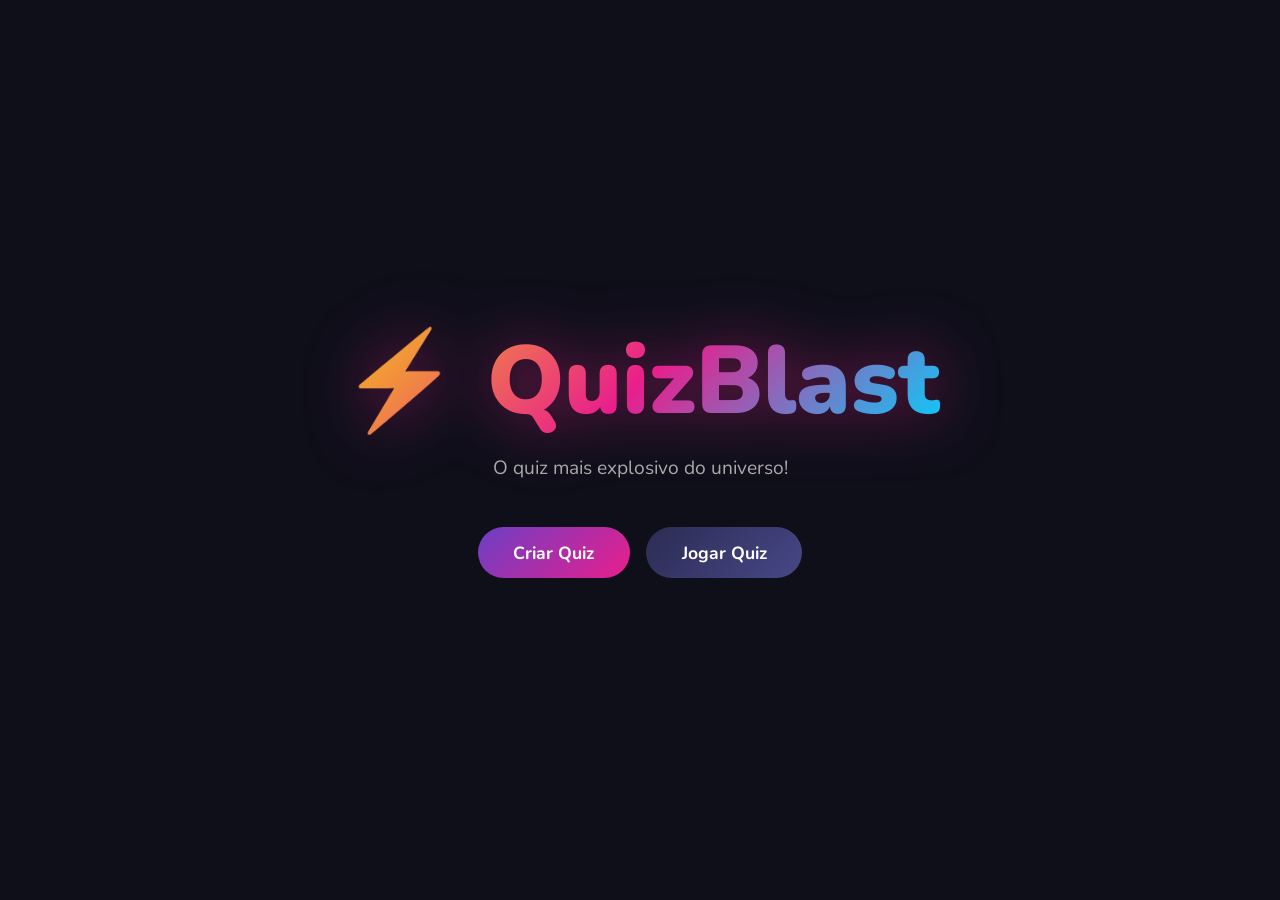
<file: index.html>
<!DOCTYPE html>
<html lang="pt-BR">
<head>
  <meta charset="UTF-8" />
  <meta name="viewport" content="width=device-width, initial-scale=1.0"/>
  <title>QuizBlast 🚀</title>
  <link rel="stylesheet" href="style.css" />
</head>
<body>

  <!-- TELA INICIAL -->
  <div id="screen-home" class="screen active">
    <div class="home-container">
      <div class="logo">⚡ QuizBlast</div>
      <p class="tagline">O quiz mais explosivo do universo!</p>
      <button class="btn btn-primary" onclick="App.goToSetup()">Criar Quiz</button>
      <button class="btn btn-secondary" onclick="App.goToPlay()">Jogar Quiz</button>
    </div>
  </div>

  <!-- TELA DE CONFIGURAÇÃO (CRIAR QUIZ) -->
  <div id="screen-setup" class="screen">
    <div class="setup-container">
      <h2>⚙️ Configurar Quiz</h2>

      <div id="questions-list"></div>

      <div class="question-form card">
        <h3 id="form-title">➕ Nova Pergunta</h3>
        <input type="text" id="q-text" placeholder="Digite a pergunta..." />

        <div class="options-grid">
          <input type="text" id="opt-a" placeholder="Opção A" class="opt opt-a" />
          <input type="text" id="opt-b" placeholder="Opção B" class="opt opt-b" />
          <input type="text" id="opt-c" placeholder="Opção C" class="opt opt-c" />
          <input type="text" id="opt-d" placeholder="Opção D" class="opt opt-d" />
        </div>

        <div class="form-row">
          <label>Resposta correta:</label>
          <select id="q-correct">
            <option value="0">A</option>
            <option value="1">B</option>
            <option value="2">C</option>
            <option value="3">D</option>
          </select>

          <label>Tempo (seg):</label>
          <select id="q-time">
            <option value="5">5s</option>
            <option value="10">10s</option>
            <option value="15">15s</option>
            <option value="20" selected>20s</option>
            <option value="30">30s</option>
            <option value="60">60s</option>
          </select>
        </div>

        <div class="image-upload-row">
          <label class="image-upload-label">🖼️ Imagem da questão (opcional):</label>
          <div class="image-upload-area" id="image-upload-area" onclick="document.getElementById('q-image').click()">
            <span id="image-upload-placeholder">📁 Clique para escolher uma imagem</span>
            <img id="q-image-preview" class="q-image-preview hidden" alt="Preview"/>
          </div>
          <input type="file" id="q-image" accept="image/*" style="display:none" onchange="App.previewImage(this)"/>
          <button class="btn-remove-image hidden" id="btn-remove-image" onclick="App.removeImage()">✕ Remover imagem</button>
        </div>

        <div class="explanation-row">
          <label>💡 Explicação (exibida após a resposta):</label>
          <textarea id="q-explanation" placeholder="Explique o porquê da resposta correta..." rows="3"></textarea>
        </div>

        <div class="form-actions">
          <button class="btn btn-add" onclick="App.addQuestion()">✅ Adicionar Pergunta</button>
          <button class="btn btn-clear" onclick="App.clearForm()">🗑️ Limpar</button>
        </div>
      </div>

      <div class="setup-actions">
        <button class="btn btn-back" onclick="App.goHome()">← Voltar</button>
        <button class="btn btn-start" onclick="App.startGame()" id="btn-start-game" disabled>🚀 Iniciar Quiz!</button>
      </div>
    </div>
  </div>

  <!-- TELA DE JOGADORES -->
  <div id="screen-players" class="screen">
    <div class="players-container">
      <h2>👥 Adicionar Jogadores</h2>
      <div class="player-input-row">
        <input type="text" id="player-name" placeholder="Nome do jogador..." onkeydown="if(event.key==='Enter') App.addPlayer()" />
        <button class="btn btn-add" onclick="App.addPlayer()">+ Adicionar</button>
      </div>
      <div id="players-list" class="players-list"></div>
      <div class="setup-actions">
        <button class="btn btn-back" onclick="App.goHome()">← Voltar</button>
        <button class="btn btn-start" id="btn-play-start" onclick="App.loadSavedQuiz()" disabled>🎮 Jogar!</button>
      </div>
    </div>
  </div>

  <!-- TELA DO QUIZ -->
  <div id="screen-quiz" class="screen">
    <div class="quiz-header">
      <div class="quiz-info">
        <span id="q-counter">Pergunta 1/5</span>
        <span id="q-score-display">⭐ 0 pts</span>
      </div>
      <div class="timer-wrap">
        <svg class="timer-svg" viewBox="0 0 100 100">
          <circle class="timer-bg" cx="50" cy="50" r="45"/>
          <circle class="timer-ring" id="timer-ring" cx="50" cy="50" r="45"/>
        </svg>
        <span id="timer-text">20</span>
      </div>
    </div>

    <div class="question-box">
      <div id="question-image-wrap" class="question-image-wrap hidden">
        <img id="question-image" class="question-image" alt="Imagem da questão"/>
      </div>
      <p id="question-text">Pergunta aqui...</p>
    </div>

    <div class="answers-grid" id="answers-grid"></div>

    <div id="answer-feedback" class="answer-feedback hidden"></div>
    <div id="question-explanation" class="question-explanation hidden"></div>
  </div>

  <!-- TELA DE PLACAR PARCIAL -->
  <div id="screen-scoreboard" class="screen">
    <div class="scoreboard-container">
      <h2>📊 Placar Parcial</h2>
      <div id="scoreboard-list" class="scoreboard-list"></div>
      <button class="btn btn-primary" onclick="App.nextQuestion()">Próxima Pergunta ➡️</button>
    </div>
  </div>

  <!-- TELA DE PÓDIO FINAL -->
  <div id="screen-podium" class="screen">
    <div class="podium-container">
      <h1 class="podium-title">🏆 Resultado Final!</h1>
      <div class="podium" id="podium"></div>
      <div id="full-ranking" class="full-ranking"></div>
      <div class="podium-actions">
        <button class="btn btn-primary" onclick="App.playAgain()">🔄 Jogar Novamente</button>
        <button class="btn btn-secondary" onclick="App.goHome()">🏠 Início</button>
      </div>
    </div>
  </div>

  <script src="app.js"></script>
</body>
</html>
</file>
<file: style.css>
@import url('https://fonts.googleapis.com/css2?family=Nunito:wght@400;700;900&display=swap');

*, *::before, *::after { box-sizing: border-box; margin: 0; padding: 0; }

:root {
  --purple: #6c3fc5;
  --pink:   #e91e8c;
  --yellow: #f5c518;
  --cyan:   #00d4ff;
  --green:  #26de81;
  --red:    #ff4757;
  --orange: #ff6b35;
  --dark:   #1a1a2e;
  --darker: #0f0f1a;
  --card:   #16213e;
  --text:   #ffffff;
}

body {
  font-family: 'Nunito', sans-serif;
  background: var(--darker);
  color: var(--text);
  min-height: 100vh;
  overflow-x: hidden;
}

/* ── SCREENS ── */
.screen { display: none; min-height: 100vh; }
.screen.active { display: flex; align-items: center; justify-content: center; }

/* ── HOME ── */
.home-container { text-align: center; padding: 2rem; animation: fadeInUp .6s ease; }

.logo {
  font-size: clamp(3rem, 10vw, 6rem);
  font-weight: 900;
  background: linear-gradient(135deg, var(--yellow), var(--pink), var(--cyan));
  -webkit-background-clip: text;
  -webkit-text-fill-color: transparent;
  background-clip: text;
  filter: drop-shadow(0 0 30px rgba(233,30,140,.5));
  margin-bottom: .5rem;
}
.tagline { font-size: 1.2rem; color: #aaa; margin-bottom: 2.5rem; }

/* ── BUTTONS ── */
.btn {
  display: inline-block;
  padding: .85rem 2.2rem;
  border: none;
  border-radius: 50px;
  font-family: 'Nunito', sans-serif;
  font-size: 1.1rem;
  font-weight: 700;
  cursor: pointer;
  transition: transform .15s, box-shadow .15s;
  margin: .4rem;
}
.btn:hover  { transform: translateY(-3px); box-shadow: 0 8px 25px rgba(0,0,0,.4); }
.btn:active { transform: translateY(0); }
.btn-full   { width: 100%; display: block; text-align: center; }

.btn-primary   { background: linear-gradient(135deg, var(--purple), var(--pink)); color: #fff; }
.btn-secondary { background: linear-gradient(135deg, #2c2c54, #474787); color: #fff; }
.btn-add       { background: linear-gradient(135deg, var(--green), #20bf6b); color: #111; }
.btn-clear     { background: linear-gradient(135deg, var(--red), #c0392b); color: #fff; }
.btn-back      { background: #2c2c54; color: #fff; }
.btn-start     { background: linear-gradient(135deg, var(--yellow), var(--orange)); color: #111; }
.btn-start:disabled { opacity: .4; cursor: not-allowed; transform: none; }

/* ── CARD ── */
.card {
  background: var(--card);
  border-radius: 16px;
  padding: 1.5rem;
  border: 1px solid rgba(255,255,255,.07);
  box-shadow: 0 8px 32px rgba(0,0,0,.4);
}

/* ── SETUP ── */
.setup-container { width: 100%; max-width: 720px; padding: 2rem 1rem; animation: fadeInUp .5s ease; }
.setup-container h2 { font-size: 1.8rem; margin-bottom: 1.2rem; text-align: center; }

.question-form input[type="text"],
.question-form select,
#player-name-input,
#room-code-input {
  width: 100%;
  padding: .75rem 1rem;
  border-radius: 10px;
  border: 2px solid rgba(255,255,255,.1);
  background: rgba(255,255,255,.07);
  color: #fff;
  font-family: 'Nunito', sans-serif;
  font-size: 1rem;
  margin-bottom: .8rem;
  transition: border-color .2s;
}
.question-form input:focus,
.question-form select:focus,
#player-name-input:focus,
#room-code-input:focus { outline: none; border-color: var(--cyan); }

.options-grid { display: grid; grid-template-columns: 1fr 1fr; gap: .6rem; margin-bottom: .8rem; }
.opt { margin-bottom: 0 !important; }
.opt-a { border-left: 4px solid #e74c3c !important; }
.opt-b { border-left: 4px solid #3498db !important; }
.opt-c { border-left: 4px solid #f39c12 !important; }
.opt-d { border-left: 4px solid #2ecc71 !important; }

.form-row { display: flex; align-items: center; gap: .8rem; flex-wrap: wrap; margin-bottom: 1rem; }
.form-row label { font-weight: 700; white-space: nowrap; }
.form-row select { width: auto; margin-bottom: 0; }
.form-actions { display: flex; gap: .6rem; flex-wrap: wrap; }
.setup-actions { display: flex; justify-content: space-between; margin-top: 1.5rem; flex-wrap: wrap; gap: .6rem; }

#questions-list { margin-bottom: 1rem; }
.q-item {
  background: var(--card);
  border-radius: 12px;
  padding: .8rem 1rem;
  margin-bottom: .5rem;
  display: flex;
  justify-content: space-between;
  align-items: center;
  border-left: 4px solid var(--cyan);
  animation: fadeInUp .3s ease;
}
.q-item-text { font-weight: 700; flex: 1; }
.q-item-meta { font-size: .85rem; color: #aaa; margin: 0 .8rem; }
.q-item-del { background: var(--red); border: none; color: #fff; border-radius: 8px; padding: .3rem .7rem; cursor: pointer; font-size: .85rem; font-weight: 700; }

/* ── LOBBY ── */
.lobby-container { width: 100%; max-width: 800px; padding: 2rem 1rem; animation: fadeInUp .5s ease; }
.lobby-container h2 { font-size: 1.8rem; margin-bottom: 1.5rem; text-align: center; }

.lobby-main { display: grid; grid-template-columns: auto 1fr; gap: 1.5rem; margin-bottom: 1.5rem; }

.qr-section { text-align: center; min-width: 240px; }
.qr-label { font-weight: 700; margin-bottom: .8rem; color: #ccc; }
#qrcode { display: inline-block; padding: 12px; background: #16213e; border-radius: 12px; margin-bottom: 1rem; }
#qrcode img, #qrcode canvas { border-radius: 8px; }

.room-code-wrap { margin-bottom: .5rem; }
.room-code-label { font-size: .85rem; color: #aaa; display: block; margin-bottom: .3rem; }
.room-code {
  font-size: 2rem;
  font-weight: 900;
  letter-spacing: .2em;
  background: linear-gradient(135deg, var(--cyan), var(--purple));
  -webkit-background-clip: text;
  -webkit-text-fill-color: transparent;
  background-clip: text;
}
.qr-hint { font-size: .8rem; color: #888; margin-bottom: .8rem; }

.peer-status { font-size: .85rem; font-weight: 700; padding: .3rem .8rem; border-radius: 50px; display: inline-block; }
.peer-status.connecting { background: rgba(245,197,24,.15); color: var(--yellow); }
.peer-status.connected  { background: rgba(38,222,129,.15); color: var(--green); }
.peer-status.error      { background: rgba(255,71,87,.15);  color: var(--red); }

.players-section h3 { margin-bottom: .8rem; font-size: 1.2rem; }
.lobby-players { display: flex; flex-wrap: wrap; gap: .5rem; }

.player-tag {
  display: inline-flex;
  align-items: center;
  gap: .4rem;
  background: linear-gradient(135deg, var(--purple), var(--pink));
  border-radius: 50px;
  padding: .4rem 1rem;
  font-weight: 700;
  animation: pop .3s ease;
}
.player-tag button { background: none; border: none; color: #fff; cursor: pointer; font-size: 1rem; }

.lobby-actions { display: flex; justify-content: space-between; flex-wrap: wrap; gap: .6rem; }

/* ── QUIZ HOST ── */
#screen-quiz { flex-direction: column; padding: 1rem; background: radial-gradient(ellipse at top, #1a1a3e, var(--darker)); }

.quiz-host-container { width: 100%; max-width: 800px; display: flex; flex-direction: column; align-items: center; }

.quiz-header {
  width: 100%;
  display: flex;
  justify-content: space-between;
  align-items: center;
  margin-bottom: 1rem;
  font-weight: 700;
  color: #ccc;
}

.timer-wrap { position: relative; width: 80px; height: 80px; }
.timer-svg  { transform: rotate(-90deg); width: 80px; height: 80px; }
.timer-bg   { fill: none; stroke: rgba(255,255,255,.1); stroke-width: 8; }
.timer-ring {
  fill: none;
  stroke: var(--cyan);
  stroke-width: 8;
  stroke-linecap: round;
  stroke-dasharray: 283;
  stroke-dashoffset: 0;
  transition: stroke-dashoffset 1s linear, stroke .5s;
}
#timer-text {
  position: absolute;
  top: 50%; left: 50%;
  transform: translate(-50%, -50%);
  font-size: 1.4rem;
  font-weight: 900;
}

.question-box {
  width: 100%;
  background: var(--card);
  border-radius: 20px;
  padding: 1.5rem 2rem;
  text-align: center;
  margin-bottom: 1.5rem;
  border: 2px solid rgba(255,255,255,.08);
  box-shadow: 0 0 40px rgba(108,63,197,.3);
}
#question-text { font-size: clamp(1.1rem, 3vw, 1.6rem); font-weight: 700; }

.answers-grid {
  width: 100%;
  display: grid;
  grid-template-columns: 1fr 1fr;
  gap: .8rem;
}

/* Host answer display (not buttons) */
.answer-display {
  padding: 1.1rem 1rem;
  border-radius: 14px;
  font-size: 1.05rem;
  font-weight: 700;
  display: flex;
  align-items: center;
  gap: .7rem;
  color: #fff;
  transition: opacity .3s;
}
.answer-display .icon { font-size: 1.4rem; }
.answer-display.ans-0 { background: linear-gradient(135deg, #e74c3c, #c0392b); }
.answer-display.ans-1 { background: linear-gradient(135deg, #3498db, #2980b9); }
.answer-display.ans-2 { background: linear-gradient(135deg, #f39c12, #e67e22); }
.answer-display.ans-3 { background: linear-gradient(135deg, #2ecc71, #27ae60); }
.answer-display.correct { box-shadow: 0 0 0 4px var(--green), 0 0 30px var(--green); }
.answer-display.dimmed  { opacity: .35; }

/* Player answer buttons */
.answer-btn {
  padding: 1.1rem 1rem;
  border: none;
  border-radius: 14px;
  font-family: 'Nunito', sans-serif;
  font-size: 1.05rem;
  font-weight: 700;
  cursor: pointer;
  display: flex;
  align-items: center;
  gap: .7rem;
  transition: transform .15s, filter .15s;
  color: #fff;
  text-align: left;
  animation: pop .3s ease;
}
.answer-btn:hover:not(:disabled) { transform: scale(1.03); filter: brightness(1.15); }
.answer-btn:disabled { cursor: default; }
.answer-btn .icon { font-size: 1.4rem; }
.ans-0 { background: linear-gradient(135deg, #e74c3c, #c0392b); }
.ans-1 { background: linear-gradient(135deg, #3498db, #2980b9); }
.ans-2 { background: linear-gradient(135deg, #f39c12, #e67e22); }
.ans-3 { background: linear-gradient(135deg, #2ecc71, #27ae60); }
.answer-btn.correct        { box-shadow: 0 0 0 4px var(--green), 0 0 30px var(--green); filter: brightness(1.2); }
.answer-btn.wrong          { opacity: .35; filter: grayscale(.6); }
.answer-btn.selected-answer { box-shadow: 0 0 0 4px var(--yellow); filter: brightness(1.1); }

.answer-feedback { margin-top: 1rem; font-size: 1.3rem; font-weight: 900; padding: .8rem 2rem; border-radius: 50px; animation: pop .4s ease; }
.answer-feedback.correct-fb { background: var(--green); color: #111; }
.answer-feedback.wrong-fb   { background: var(--red); color: #fff; }
.answer-feedback.timeout-fb { background: var(--orange); color: #fff; }
.hidden { display: none !important; }

/* ── SCOREBOARD ── */
.scoreboard-container { width: 100%; max-width: 500px; padding: 2rem 1rem; text-align: center; animation: fadeInUp .5s ease; }
.scoreboard-container h2 { margin-bottom: 1.2rem; font-size: 1.8rem; }
.scoreboard-list { margin-bottom: 1.5rem; }
.score-row {
  display: flex; align-items: center; gap: .8rem;
  background: var(--card); border-radius: 12px;
  padding: .8rem 1.2rem; margin-bottom: .5rem;
  animation: fadeInUp .3s ease;
}
.score-rank { font-size: 1.4rem; width: 2rem; text-align: center; }
.score-name { flex: 1; font-weight: 700; text-align: left; }
.score-pts  { font-weight: 900; color: var(--yellow); font-size: 1.1rem; }

/* ── PODIUM ── */
.podium-container { width: 100%; max-width: 700px; padding: 2rem 1rem; text-align: center; animation: fadeInUp .6s ease; }
.podium-title {
  font-size: clamp(1.8rem, 6vw, 3rem);
  font-weight: 900;
  background: linear-gradient(135deg, var(--yellow), var(--orange), var(--pink));
  -webkit-background-clip: text;
  -webkit-text-fill-color: transparent;
  background-clip: text;
  margin-bottom: 2rem;
}
.podium { display: flex; align-items: flex-end; justify-content: center; gap: .8rem; margin-bottom: 2rem; }
.podium-place { display: flex; flex-direction: column; align-items: center; animation: podiumRise .8s ease forwards; opacity: 0; }
.podium-place:nth-child(1) { animation-delay: .4s; }
.podium-place:nth-child(2) { animation-delay: .1s; }
.podium-place:nth-child(3) { animation-delay: .7s; }
.podium-avatar { font-size: 2.5rem; margin-bottom: .3rem; }
.podium-name   { font-weight: 900; font-size: 1rem; margin-bottom: .3rem; max-width: 120px; overflow: hidden; text-overflow: ellipsis; white-space: nowrap; }
.podium-pts    { font-size: .9rem; color: var(--yellow); font-weight: 700; margin-bottom: .5rem; }
.podium-block  { width: 100px; border-radius: 12px 12px 0 0; display: flex; align-items: center; justify-content: center; font-size: 2rem; font-weight: 900; }
.place-1 .podium-block { height: 140px; background: linear-gradient(180deg, #f5c518, #e67e22); }
.place-2 .podium-block { height: 100px; background: linear-gradient(180deg, #bdc3c7, #95a5a6); }
.place-3 .podium-block { height: 70px;  background: linear-gradient(180deg, #cd7f32, #a04000); }

.full-ranking { margin-bottom: 1.5rem; }
.full-ranking h3 { margin-bottom: .8rem; color: #aaa; }
.rank-row { display: flex; align-items: center; gap: .8rem; background: var(--card); border-radius: 10px; padding: .6rem 1rem; margin-bottom: .4rem; }
.rank-pos  { width: 1.8rem; text-align: center; font-weight: 700; color: #aaa; }
.rank-name { flex: 1; font-weight: 700; text-align: left; }
.rank-pts  { color: var(--yellow); font-weight: 900; }
.podium-actions { display: flex; justify-content: center; gap: .8rem; flex-wrap: wrap; }

/* ── PLAYER SCREENS ── */
.player-body { background: radial-gradient(ellipse at top, #1a1a3e, var(--darker)); }

.join-container { text-align: center; padding: 2rem 1rem; animation: fadeInUp .5s ease; width: 100%; max-width: 400px; }
.join-container .logo { font-size: clamp(2rem, 8vw, 3.5rem); margin-bottom: 1rem; }
.join-card { margin-bottom: 1rem; }
.join-card h2 { margin-bottom: 1.2rem; }
.join-hint { color: #888; font-size: .9rem; }

.waiting-container { text-align: center; padding: 2rem; animation: fadeInUp .5s ease; }
.waiting-icon { font-size: 4rem; margin-bottom: 1rem; animation: pulse 2s infinite; }
.waiting-container h2 { font-size: 1.8rem; margin-bottom: .5rem; }
.waiting-name { font-size: 1.3rem; font-weight: 900; color: var(--cyan); margin-bottom: 1.5rem; }
.waiting-dots { display: flex; justify-content: center; gap: .5rem; margin: 1rem 0; }
.waiting-dots span {
  width: 12px; height: 12px;
  background: var(--purple);
  border-radius: 50%;
  animation: bounce 1.2s infinite;
}
.waiting-dots span:nth-child(2) { animation-delay: .2s; background: var(--pink); }
.waiting-dots span:nth-child(3) { animation-delay: .4s; background: var(--cyan); }
.waiting-text { color: #aaa; font-size: 1rem; }

.answer-container { width: 100%; max-width: 500px; padding: 1rem; display: flex; flex-direction: column; align-items: center; }

.player-timer-bar { width: 100%; height: 10px; background: rgba(255,255,255,.1); border-radius: 10px; overflow: hidden; margin-bottom: 1rem; }
.timer-bar-fill   { height: 100%; width: 100%; border-radius: 10px; background: linear-gradient(90deg, var(--cyan), var(--purple)); }

.player-question-box { margin-bottom: 1.2rem; }
.player-answers { width: 100%; }

.feedback-container { text-align: center; padding: 2rem; animation: fadeInUp .5s ease; }
.feedback-icon   { font-size: 5rem; margin-bottom: 1rem; animation: pop .5s ease; }
.feedback-container h2 { font-size: 2rem; margin-bottom: .5rem; }
.feedback-points { font-size: 2.5rem; font-weight: 900; color: var(--yellow); margin-bottom: .5rem; animation: pop .6s ease; }
.feedback-position { color: #aaa; margin-bottom: 1.5rem; }

.my-result-card { margin: 1rem auto; max-width: 280px; text-align: center; display: flex; flex-direction: column; align-items: center; gap: .5rem; }

/* ── CONFETTI ── */
.confetti {
  position: fixed; top: -10px;
  width: 10px; height: 10px;
  border-radius: 2px;
  animation: confettiFall linear forwards;
  pointer-events: none;
  z-index: 999;
}

/* ── ANIMATIONS ── */
@keyframes fadeInUp  { from { opacity:0; transform:translateY(30px); } to { opacity:1; transform:translateY(0); } }
@keyframes pop       { 0% { transform:scale(.8); opacity:0; } 70% { transform:scale(1.05); } 100% { transform:scale(1); opacity:1; } }
@keyframes podiumRise{ from { opacity:0; transform:translateY(60px); } to { opacity:1; transform:translateY(0); } }
@keyframes confettiFall { to { transform:translateY(110vh) rotate(720deg); opacity:0; } }
@keyframes pulse     { 0%,100% { transform:scale(1); } 50% { transform:scale(1.08); } }
@keyframes bounce    { 0%,100% { transform:translateY(0); } 50% { transform:translateY(-10px); } }

/* ── RESPONSIVE ── */
@media (max-width: 600px) {
  .lobby-main { grid-template-columns: 1fr; }
  .answers-grid, .player-answers { grid-template-columns: 1fr; }
  .options-grid { grid-template-columns: 1fr; }
  .podium-block { width: 75px; }
  .place-1 .podium-block { height: 110px; }
  .place-2 .podium-block { height: 80px; }
  .place-3 .podium-block { height: 55px; }
}

/* ── LIBRARY ── */
.library-container {
  width: 100%;
  max-width: 720px;
  padding: 2rem 1rem;
  animation: fadeInUp .5s ease;
}
.library-container h2 { font-size: 1.8rem; margin-bottom: 1rem; text-align: center; }

.library-toolbar { display: flex; justify-content: flex-end; margin-bottom: 1rem; }

.library-list { margin-bottom: 1.5rem; }

.library-card {
  display: flex;
  align-items: center;
  gap: 1rem;
  padding: 1rem 1.2rem;
  margin-bottom: .7rem;
  border-left: 4px solid var(--purple);
  animation: fadeInUp .3s ease;
  flex-wrap: wrap;
}
.library-card-info { flex: 1; min-width: 0; }
.library-card-name {
  font-size: 1.1rem;
  font-weight: 900;
  white-space: nowrap;
  overflow: hidden;
  text-overflow: ellipsis;
}
.library-card-meta { font-size: .82rem; color: #888; margin-top: .2rem; }

.library-card-actions { display: flex; gap: .5rem; flex-shrink: 0; }

.btn-lib {
  padding: .45rem .9rem;
  border: none;
  border-radius: 8px;
  font-family: 'Nunito', sans-serif;
  font-size: .9rem;
  font-weight: 700;
  cursor: pointer;
  transition: transform .12s, filter .12s;
}
.btn-lib:hover { transform: translateY(-2px); filter: brightness(1.15); }
.btn-lib-edit   { background: linear-gradient(135deg, var(--purple), #8e44ad); color: #fff; }
.btn-lib-play   { background: linear-gradient(135deg, var(--yellow), var(--orange)); color: #111; }
.btn-lib-delete { background: linear-gradient(135deg, var(--red), #c0392b); color: #fff; }

.library-empty {
  text-align: center;
  padding: 3rem 1rem;
  color: #aaa;
  line-height: 2;
}

/* ── SETUP TITLE ROW ── */
.setup-title-row {
  display: flex;
  align-items: center;
  justify-content: space-between;
  flex-wrap: wrap;
  gap: .8rem;
  margin-bottom: 1.2rem;
}
.setup-title-row h2 { margin-bottom: 0; }

.quiz-name-wrap { display: flex; align-items: center; gap: .5rem; flex: 1; min-width: 200px; }
.quiz-name-input {
  flex: 1;
  padding: .6rem 1rem;
  border-radius: 10px;
  border: 2px solid rgba(255,255,255,.1);
  background: rgba(255,255,255,.07);
  color: #fff;
  font-family: 'Nunito', sans-serif;
  font-size: 1rem;
  transition: border-color .2s;
}
.quiz-name-input:focus { outline: none; border-color: var(--yellow); }

.btn-save { background: linear-gradient(135deg, var(--yellow), var(--orange)); color: #111; padding: .6rem 1.2rem; border-radius: 10px; border: none; font-family: 'Nunito', sans-serif; font-size: .95rem; font-weight: 700; cursor: pointer; white-space: nowrap; transition: transform .12s; }
.btn-save:hover { transform: translateY(-2px); }

/* ── TOAST ── */
.toast {
  position: fixed;
  bottom: 2rem;
  left: 50%;
  transform: translateX(-50%) translateY(80px);
  background: var(--green);
  color: #111;
  font-weight: 700;
  padding: .8rem 2rem;
  border-radius: 50px;
  font-size: 1rem;
  box-shadow: 0 8px 30px rgba(0,0,0,.4);
  transition: transform .3s ease, opacity .3s ease;
  opacity: 0;
  z-index: 1000;
  pointer-events: none;
}
.toast.show {
  transform: translateX(-50%) translateY(0);
  opacity: 1;
}

/* ── LOGIN ── */
.login-container {
  text-align: center;
  padding: 2rem 1rem;
  animation: fadeInUp .5s ease;
  width: 100%;
  max-width: 420px;
}
.login-container .logo { font-size: clamp(2.5rem, 8vw, 4rem); margin-bottom: .3rem; }
.login-container .tagline { margin-bottom: 1.5rem; }

.login-card { text-align: left; }
.login-card h2 { margin-bottom: 1.2rem; text-align: center; }

.login-field { margin-bottom: 1rem; }
.login-field label { display: block; font-weight: 700; margin-bottom: .4rem; font-size: .95rem; color: #ccc; }
.login-field input {
  width: 100%;
  padding: .8rem 1rem;
  border-radius: 10px;
  border: 2px solid rgba(255,255,255,.1);
  background: rgba(255,255,255,.07);
  color: #fff;
  font-family: 'Nunito', sans-serif;
  font-size: 1rem;
  transition: border-color .2s;
}
.login-field input:focus { outline: none; border-color: var(--cyan); }

.pass-wrap { position: relative; }
.pass-wrap input { padding-right: 3rem; }
.btn-eye {
  position: absolute;
  right: .6rem; top: 50%;
  transform: translateY(-50%);
  background: none;
  border: none;
  cursor: pointer;
  font-size: 1.2rem;
  line-height: 1;
  padding: .2rem;
  opacity: .7;
  transition: opacity .2s;
}
.btn-eye:hover { opacity: 1; }

.login-error {
  background: rgba(255,71,87,.15);
  border: 1px solid var(--red);
  color: var(--red);
  border-radius: 10px;
  padding: .7rem 1rem;
  margin-bottom: 1rem;
  font-weight: 700;
  font-size: .95rem;
}
.login-success {
  background: rgba(38,222,129,.15);
  border: 1px solid var(--green);
  color: var(--green);
  border-radius: 10px;
  padding: .7rem 1rem;
  margin-bottom: 1rem;
  font-weight: 700;
  font-size: .95rem;
}
.login-hint {
  text-align: center;
  color: #666;
  font-size: .82rem;
  margin-top: 1rem;
}
.login-hint strong { color: #999; }

/* ── HOME FOOTER ── */
.home-footer {
  display: flex;
  align-items: center;
  justify-content: center;
  gap: 1rem;
  margin-top: 1.5rem;
  flex-wrap: wrap;
}
.home-username { color: #aaa; font-size: .9rem; font-weight: 700; }
.btn-text-link {
  background: none;
  border: none;
  color: #888;
  font-family: 'Nunito', sans-serif;
  font-size: .85rem;
  font-weight: 700;
  cursor: pointer;
  padding: .2rem .4rem;
  border-radius: 6px;
  transition: color .2s;
}
.btn-text-link:hover { color: var(--cyan); }
.btn-logout:hover { color: var(--red); }

/* ── SHAKE ANIMATION ── */
@keyframes shake {
  0%,100% { transform: translateX(0); }
  20%      { transform: translateX(-10px); }
  40%      { transform: translateX(10px); }
  60%      { transform: translateX(-8px); }
  80%      { transform: translateX(8px); }
}
.shake { animation: shake .5s ease; }

/* ── CONNECTION STATUS (player) ── */
.conn-status {
  font-size: .88rem;
  font-weight: 700;
  padding: .5rem .9rem;
  border-radius: 8px;
  margin-bottom: .8rem;
  text-align: center;
}
.conn-status.connecting { background: rgba(245,197,24,.15); color: var(--yellow); }
.conn-status.connected  { background: rgba(38,222,129,.15); color: var(--green); }
.conn-status.error      { background: rgba(255,71,87,.15);  color: var(--red); }

/* ── QUESTION IMAGE ── */
.question-image-wrap {
  width: 100%;
  display: flex;
  justify-content: center;
  margin-bottom: 1rem;
}
.question-image {
  max-width: 100%;
  max-height: 260px;
  border-radius: 12px;
  object-fit: contain;
  box-shadow: 0 4px 20px rgba(0,0,0,.5);
  border: 2px solid rgba(255,255,255,.1);
}

/* ── IMAGE UPLOAD (form) ── */
.image-upload-row {
  margin-bottom: .8rem;
}
.image-upload-label {
  display: block;
  font-weight: 700;
  margin-bottom: .4rem;
  font-size: .95rem;
  color: #ccc;
}
.image-upload-area {
  width: 100%;
  min-height: 80px;
  border: 2px dashed rgba(255,255,255,.2);
  border-radius: 10px;
  background: rgba(255,255,255,.04);
  display: flex;
  align-items: center;
  justify-content: center;
  cursor: pointer;
  transition: border-color .2s, background .2s;
  padding: .8rem;
  overflow: hidden;
}
.image-upload-area:hover {
  border-color: var(--cyan);
  background: rgba(0,212,255,.06);
}
#image-upload-placeholder {
  color: #888;
  font-size: .95rem;
  font-weight: 700;
  pointer-events: none;
}
.q-image-preview {
  max-width: 100%;
  max-height: 200px;
  border-radius: 8px;
  object-fit: contain;
}
.btn-remove-image {
  margin-top: .4rem;
  background: none;
  border: 1px solid var(--red);
  color: var(--red);
  border-radius: 8px;
  padding: .3rem .8rem;
  font-family: 'Nunito', sans-serif;
  font-size: .85rem;
  font-weight: 700;
  cursor: pointer;
  transition: background .2s, color .2s;
}
.btn-remove-image:hover {
  background: var(--red);
  color: #fff;
}

/* ── EXPLANATION FIELD (form) ── */
.explanation-row {
  margin-bottom: .8rem;
}
.explanation-row label {
  display: block;
  font-weight: 700;
  margin-bottom: .4rem;
  font-size: .95rem;
  color: #ccc;
}
#q-explanation {
  width: 100%;
  padding: .75rem 1rem;
  border-radius: 10px;
  border: 2px solid rgba(255,255,255,.1);
  background: rgba(255,255,255,.07);
  color: #fff;
  font-family: 'Nunito', sans-serif;
  font-size: 1rem;
  resize: vertical;
  transition: border-color .2s;
}
#q-explanation:focus {
  outline: none;
  border-color: var(--yellow);
}

/* ── EXPLANATION DISPLAY (quiz screen) ── */
.question-explanation {
  width: 100%;
  margin-top: .8rem;
  padding: 1rem 1.4rem;
  border-radius: 14px;
  background: linear-gradient(135deg, rgba(245,197,24,.15), rgba(255,107,53,.15));
  border: 2px solid rgba(245,197,24,.4);
  color: #f5c518;
  font-size: 1rem;
  font-weight: 700;
  line-height: 1.5;
  animation: fadeInUp .4s ease;
  text-align: left;
}

/* ── HOST: VER PLACAR BUTTON ── */
.btn-reveal-scoreboard {
  margin-top: 1.2rem;
  font-size: 1.2rem;
  padding: .9rem 2.5rem;
  animation: pop .4s ease;
}

/* ── PLAYER: ANSWER RESULT OVERLAY ── */
.player-answer-overlay {
  display: flex;
  align-items: center;
  gap: .7rem;
  margin-top: 1rem;
  padding: .85rem 1.4rem;
  border-radius: 50px;
  font-size: 1.1rem;
  font-weight: 900;
  animation: pop .4s ease;
  width: 100%;
  justify-content: center;
}
.overlay-icon { font-size: 1.5rem; }
.overlay-correct { background: linear-gradient(135deg, rgba(38,222,129,.25), rgba(32,191,107,.25)); border: 2px solid var(--green); color: var(--green); }
.overlay-wrong   { background: linear-gradient(135deg, rgba(255,71,87,.25), rgba(192,57,43,.25));  border: 2px solid var(--red);   color: var(--red); }
.overlay-timeout { background: linear-gradient(135deg, rgba(245,197,24,.25), rgba(255,107,53,.25)); border: 2px solid var(--yellow); color: var(--yellow); }

/* ── PLAYER: WAITING FOR HOST ── */
.waiting-for-host {
  display: flex;
  align-items: center;
  justify-content: center;
  gap: .5rem;
  color: #888;
  font-size: .9rem;
  margin-top: .8rem;
  font-weight: 700;
}

/* ── QUESTION ITEM EDIT BUTTON ── */
.q-item-actions {
  display: flex;
  gap: .4rem;
  flex-shrink: 0;
}
.q-item-edit {
  background: linear-gradient(135deg, var(--purple), #8e44ad);
  border: none;
  color: #fff;
  border-radius: 8px;
  padding: .3rem .65rem;
  cursor: pointer;
  font-size: .85rem;
  font-weight: 700;
  transition: filter .15s;
}
.q-item-edit:hover { filter: brightness(1.2); }

/* Highlight form when editing */
.question-form.editing {
  border: 2px solid var(--yellow);
  box-shadow: 0 0 0 4px rgba(245,197,24,.15), 0 8px 32px rgba(0,0,0,.4);
}
</file>
